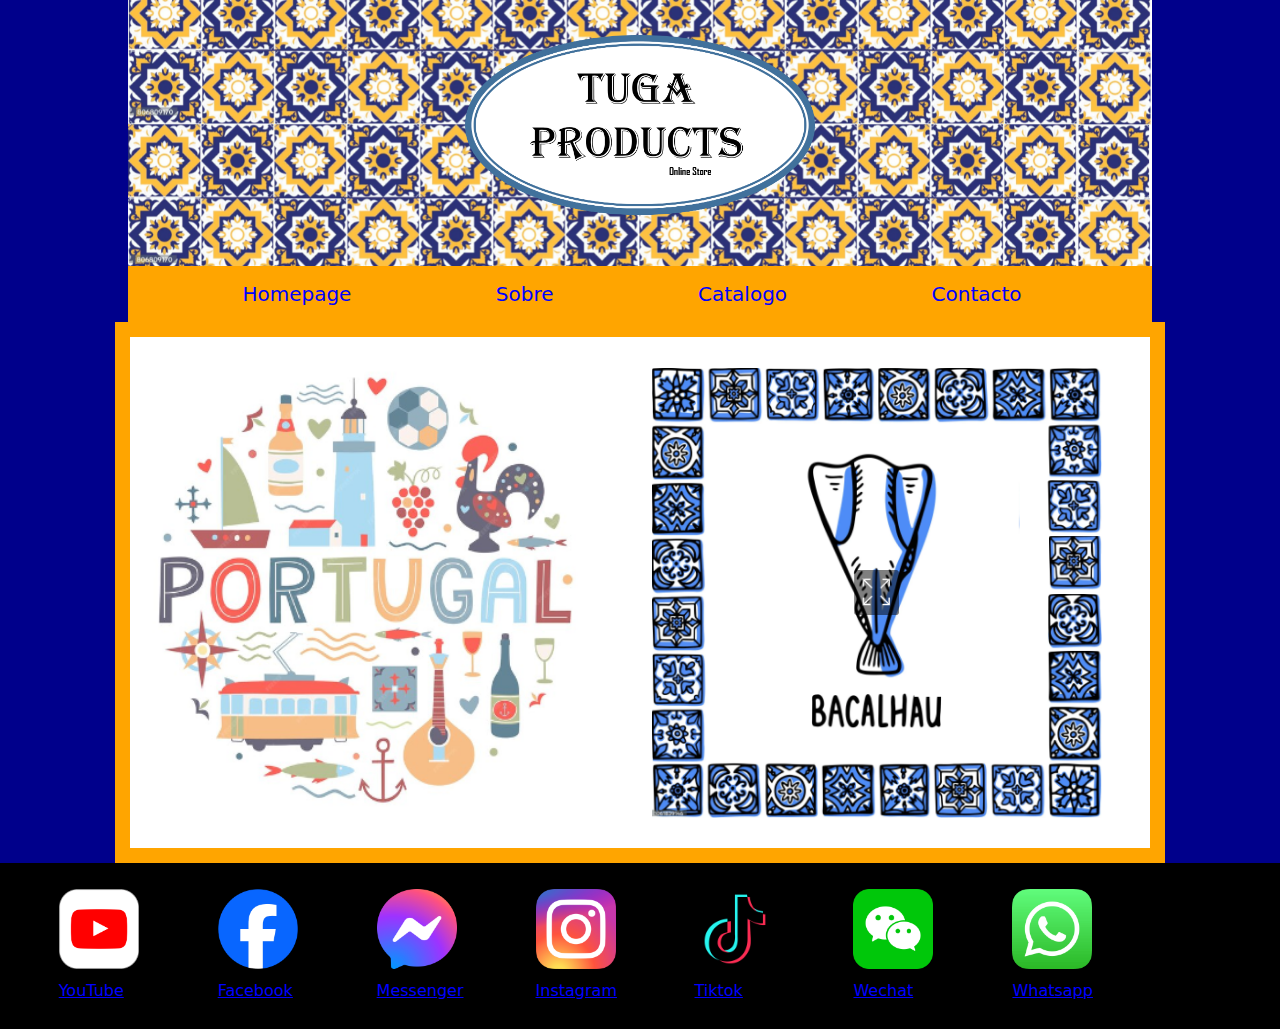
<file: index.html>
<!DOCTYPE html>

<html>
<head>

    <title>Tuga Products - Homepage</title>
    <meta http-equiv="content-type" content="text/html; charset=UTF-8" />
    <meta name="Keywords" content="online, store, buy, portuguese, food, homeland, special, products" />
    <meta name="Description" content="Online store to buy portuguese food products" />
    <meta name="Author" content="Nuno Florido" />
    <link href="https://cdn.jsdelivr.net/npm/bootstrap@5.3.3/dist/css/bootstrap.min.css" rel="stylesheet" integrity="sha384-QWTKZyjpPEjISv5WaRU9OFeRpok6YctnYmDr5pNlyT2bRjXh0JMhjY6hW+ALEwIH" crossorigin="anonymous">
    <script src="https://cdn.jsdelivr.net/npm/bootstrap@5.3.3/dist/js/bootstrap.bundle.min.js" integrity="sha384-YvpcrYf0tY3lHB60NNkmXc5s9fDVZLESaAA55NDzOxhy9GkcIdslK1eN7N6jIeHz" crossorigin="anonymous"></script>
    
    <link href="01_homepage/homepage.css" rel="stylesheet" />
    <link href="mainstylesheet.css" rel="stylesheet" />

</head>

<body>

<section class="header d-flex align-items-center flex-column bd-highlight mb-3 d-flex justify-content-center position-relative">
    <img src="11_images/logo3.png" width="350px" height="180px" class="mx-auto d-block z-1 position-absolute">
    <div id="carouselExampleSlidesOnly" class="carousel slide z-0 position-absolute" data-bs-ride="carousel">
        <div class="carousel-inner">
          <div class="carousel-item active">
            <img src="11_images/destaque-home.png" class="d-block w-100" alt="...">
          </div>
          <div class="carousel-item">
            <img src="11_images/destaque-home-2.png" class="d-block w-100" alt="...">
          </div>
        </div>
      </div>
</section>

<section class="nav01">

  <div class="container navbar01">
      <nav class="navbar">
        <a class="navbar-brand" href="index.html">Homepage</a>
        <a class="navbar-brand" href="02_sobre/sobre.html">Sobre</a>
        <a class="navbar-brand" href="03_catalogo/catalogo.html">Catalogo</a>
        <a class="navbar-brand" href="04_contacto/contacto.html">Contacto</a>
      </nav>
    </div>
</section>

<section class="bodyhomepage justify-content-center">
    <div class="container fluid">
      <div class="row">
        <div class="col-md-6 img_bodyhomepage"><img src="11_images/Screenshot_5.png" width="450px" height="450px"></div>
        <div class="col-md-6 img_bodyhomepage"><img src="11_images/Screenshot_2.png" width="450px" height="450px"></div>
      </div>
    </div>
</section>

<footer>
  <div class="container fluid companies_links">
    <div class="row row1">
      <div class="col-md-1 companie mx-auto">
        <a href="https://www.youtube.com/" target="_blank"><img src="11_images/youtube.png"  width="80px" height="80px" name="youtube" ></a>
        <label name="youtube"><a href="https://www.youtube.com/" target="_blank">YouTube</a></label>
      </div>
      <div class="col-md-1 companie mx-auto">
        <a href="https://www.facebook.com/" target="_blank"><img src="11_images/facebook.png" width="80px" height="80px" name="facebook" ></a>
        <label name="facebook"><a href="https://www.facebook.com/" target="_blank">Facebook</a></label>
      </div>
      <div class="col-md-1 companie mx-auto">
        <a href="https://www.messenger.com/" target="_blank"><img src="11_images/facebook-messenger-icon.png"  width="80px" height="80px" name="messenger" ></a>
        <label name="messenger"><a href="https://www.messenger.com/" target="_blank">Messenger</a></label>
      </div>
      <div class="col-md-1 companie mx-auto">
        <a href="https://www.instagram.com/" target="_blank"><img src="11_images/ig-instagram-icon.png"  width="80px" height="80px" name="instagram" ></a>
        <label name="instagram"><a href="https://www.instagram.com/" target="_blank">Instagram</a></label>
      </div>
      <div class="col-md-1 companie mx-auto">
        <a  href="https://www.tiktok.com/" target="_blank"><img src="11_images/tiktok-color-icon.png" width="80px" height="80px" name="tiktok" ></a>
        <label name="tiktok"><a href="https://www.tiktok.com/" target="_blank">Tiktok</a></label>
      </div>
      <div class="col-md-1 companie mx-auto">
        <a  href="https://www.wechat.com/" target="_blank"><img src="11_images/wechat.png" width="80px" height="80px" name="wechat" ></a>
        <label name="wechat"><a href="https://www.wechat.com/" target="_blank">Wechat</a></label>
      </div>
      <div class="col-md-1 companie mx-auto">
        <a  href="https://www.whatsapp.com/" target="_blank"><img src="11_images/wa-whatsapp-icon.png" width="80px" height="80px" name="whatsapp" ></a>
        <label name="whatsapp"><a href="https://www.whatsapp.com/" target="_blank">Whatsapp</a></label>
      </div>
    </div>
  </div>
</footer>


</body>

</html>
</file>
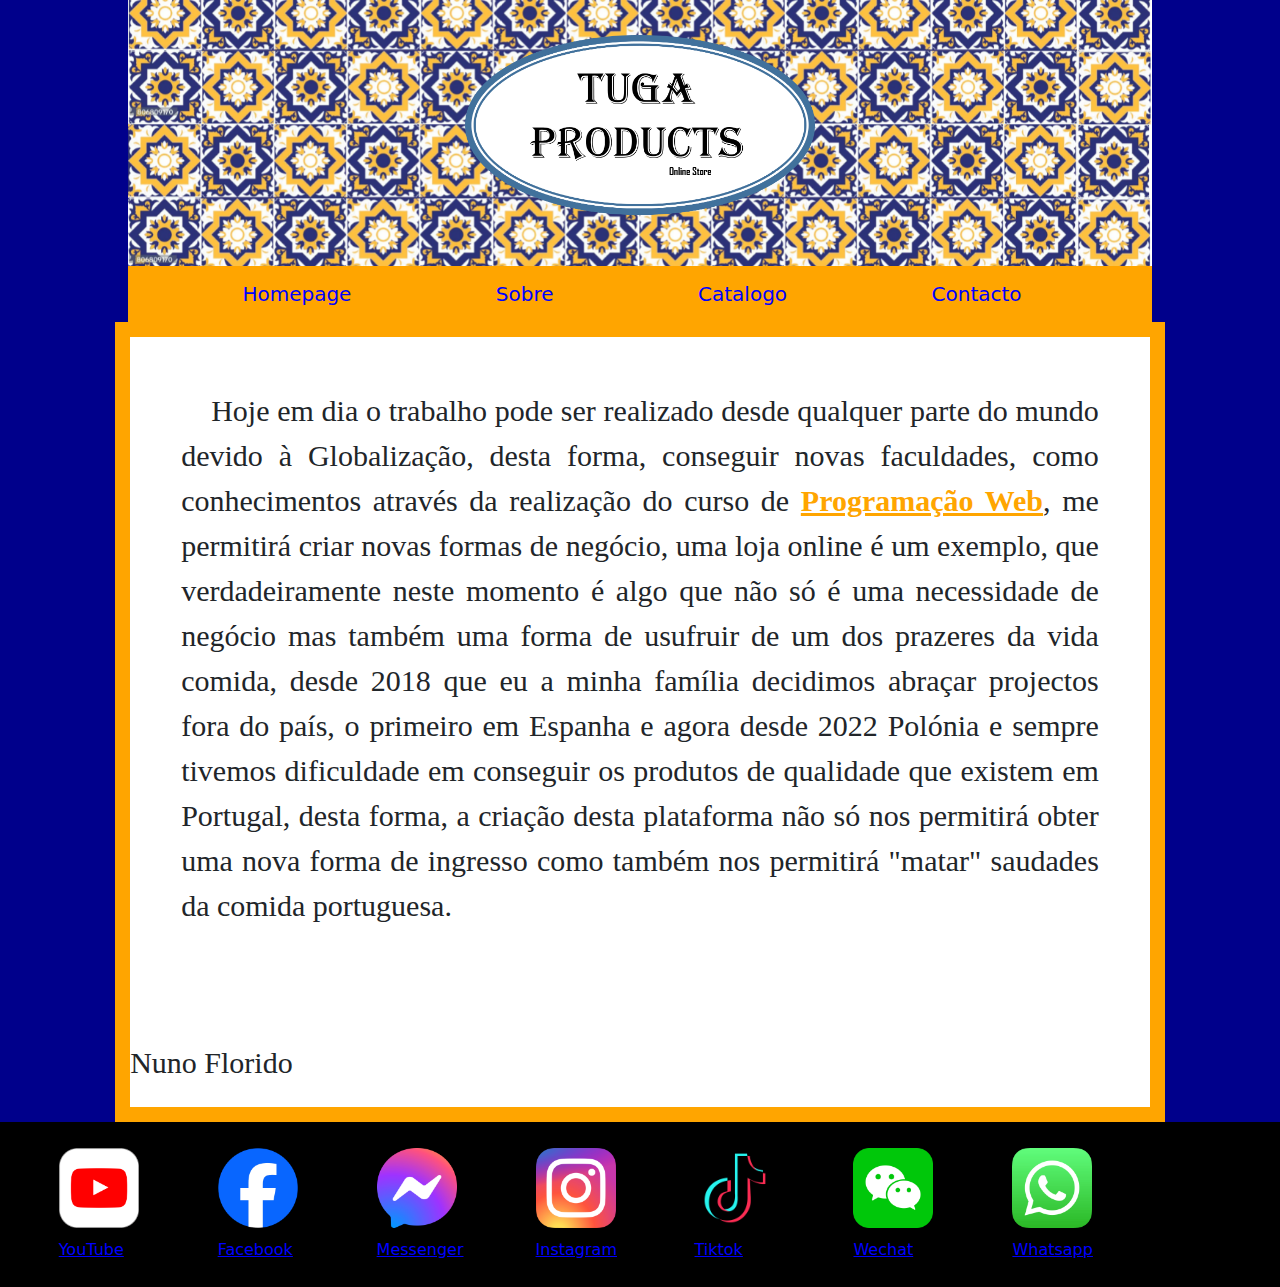
<file: 02_sobre/sobre.html>
<!DOCTYPE html>

<html>
<head>

    <title>Tuga Products - Sobre</title>
    <meta http-equiv="content-type" content="text/html; charset=UTF-8" />
    <meta name="Keywords" content="online, store, buy, portuguese, food, homeland, special, products" />
    <meta name="Description" content="Online store to buy portuguese food products" />
    <meta name="Author" content="Nuno Florido" />
    <link href="https://cdn.jsdelivr.net/npm/bootstrap@5.3.3/dist/css/bootstrap.min.css" rel="stylesheet" integrity="sha384-QWTKZyjpPEjISv5WaRU9OFeRpok6YctnYmDr5pNlyT2bRjXh0JMhjY6hW+ALEwIH" crossorigin="anonymous">
    <script src="https://cdn.jsdelivr.net/npm/bootstrap@5.3.3/dist/js/bootstrap.bundle.min.js" integrity="sha384-YvpcrYf0tY3lHB60NNkmXc5s9fDVZLESaAA55NDzOxhy9GkcIdslK1eN7N6jIeHz" crossorigin="anonymous"></script>
    
    <link href="sobre.css" rel="stylesheet" />
    <link href="../mainstylesheet.css" rel="stylesheet" />

</head>

<body>

<section class="header d-flex align-items-center flex-column bd-highlight mb-3 d-flex justify-content-center position-relative">
    <img src="../11_images/logo3.png" width="350px" height="180px" class="mx-auto d-block z-1 position-absolute">
    <div id="carouselExampleSlidesOnly" class="carousel slide z-0 position-absolute" data-bs-ride="carousel">
        <div class="carousel-inner">
          <div class="carousel-item active">
            <img src="../11_images/destaque-home.png" class="d-block w-100" alt="...">
          </div>
          <div class="carousel-item">
            <img src="../11_images/destaque-home-2.png" class="d-block w-100" alt="...">
          </div>
        </div>
      </div>
</section>

<section class="nav01">

  <div class="container navbar01">
      <nav class="navbar">
        <a class="navbar-brand" href="../index.html">Homepage</a>
        <a class="navbar-brand" href="sobre.html">Sobre</a>
        <a class="navbar-brand" href="../03_catalogo/catalogo.html">Catalogo</a>
        <a class="navbar-brand" href="../04_contacto/contacto.html">Contacto</a>
      </nav>
    </div>
</section>

<section class="bodyhomepage justify-content-center">
    <p class="P1">Hoje em dia o trabalho pode ser realizado desde qualquer parte do mundo devido à Globalização, desta forma,
		conseguir novas faculdades, como conhecimentos através da realização do curso de <span class="spn1">Programação Web</span>, 
		me permitirá criar novas formas de negócio, uma loja online é um exemplo, que verdadeiramente neste momento é algo que não só
		é uma necessidade de negócio mas também uma forma de usufruir de um dos prazeres da vida comida, desde 2018 que eu a 
		minha família decidimos abraçar projectos fora do país, o primeiro em Espanha e agora desde 2022 Polónia e sempre tivemos 
		dificuldade em conseguir os produtos de qualidade que existem em Portugal, desta forma, a criação desta plataforma 
		não só nos permitirá obter uma nova forma de ingresso como também nos permitirá "matar" saudades da comida portuguesa.
 <br />
 <br />
 <p class="signature">Nuno Florido</p>
</section>

<footer>
  <div class="container fluid companies_links">
    <div class="row row1">
      <div class="col-md-1 companie mx-auto">
        <a href="https://www.youtube.com/" target="_blank"><img src="../11_images/youtube.png"  width="80px" height="80px" name="youtube" ></a>
        <label name="youtube"><a href="https://www.youtube.com/" target="_blank">YouTube</a></label>
      </div>
      <div class="col-md-1 companie mx-auto">
        <a href="https://www.facebook.com/" target="_blank"><img src="../11_images/facebook.png" width="80px" height="80px" name="facebook" ></a>
        <label name="facebook"><a href="https://www.facebook.com/" target="_blank">Facebook</a></label>
      </div>
      <div class="col-md-1 companie mx-auto">
        <a href="https://www.messenger.com/" target="_blank"><img src="../11_images/facebook-messenger-icon.png"  width="80px" height="80px" name="messenger" ></a>
        <label name="messenger"><a href="https://www.messenger.com/" target="_blank">Messenger</a></label>
      </div>
      <div class="col-md-1 companie mx-auto">
        <a href="https://www.instagram.com/" target="_blank"><img src="../11_images/ig-instagram-icon.png"  width="80px" height="80px" name="instagram" ></a>
        <label name="instagram"><a href="https://www.instagram.com/" target="_blank">Instagram</a></label>
      </div>
      <div class="col-md-1 companie mx-auto">
        <a  href="https://www.tiktok.com/" target="_blank"><img src="../11_images/tiktok-color-icon.png" width="80px" height="80px" name="tiktok" ></a>
        <label name="tiktok"><a href="https://www.tiktok.com/" target="_blank">Tiktok</a></label>
      </div>
      <div class="col-md-1 companie mx-auto">
        <a  href="https://www.wechat.com/" target="_blank"><img src="../11_images/wechat.png" width="80px" height="80px" name="wechat" ></a>
        <label name="wechat"><a href="https://www.wechat.com/" target="_blank">Wechat</a></label>
      </div>
      <div class="col-md-1 companie mx-auto">
        <a  href="https://www.whatsapp.com/" target="_blank"><img src="../11_images/wa-whatsapp-icon.png" width="80px" height="80px" name="whatsapp" ></a>
        <label name="whatsapp"><a href="https://www.whatsapp.com/" target="_blank">Whatsapp</a></label>
      </div>
    </div>
  </div>
</footer>


</body>

</html>
</file>
<file: 01_homepage/homepage.css>
.img_bodyhomepage {
    padding-top: 3%;
    margin-left: 0%;
    padding-bottom: 3%;
}
</file>
<file: mainstylesheet.css>
body {

    background-color: darkblue;
    height:auto;
    width: 100%;
    align-items: center;

}

.header {
    background-color: none;
	width: 80%;
	height: 250px;
	text-align: center;
	margin-left: 10%;
	position: relative;
}

.nav01 {

    background-color: orange;
    width: 80%;
    margin-left: 10%;
    position: relative;

}

.navbar01 {

    width: 80%;
}

#navbar01 a {
	display: inline-block;
	padding-top: 12px;
}

a:link {
	color: blue;
}

a:visited {
	color: purple;

}

a:hover {
	color: green;
}

a:active {
	color: red ;
}

.bodyhomepage {
	background-color: white;
	width: 82%;
	height: auto;
	border: 15px solid orange;
	margin-left: 9%;
}


footer{
    background-color: black;
    width:100%;
    height:auto;
}

.companies_links{
    padding: 2%;
    display: inline-block;
}

.row1 {
    align-items: center;

}

.companie a {
    justify-content: center;
    
}

.companie label{
    padding-top: 15%;
    justify-items: center;
}
</file>
<file: 02_sobre/sobre.css>
.P1 {
	font-family: Cursive;
	font-size: 30px;
	padding: 5%;
	text-indent: 30px;
	text-align: justify;
}

.spn1 {
	font-weight: bold;
	color: orange;
	text-decoration: underline;	
}

.signature{
	width: 300px;
	height: 20px;
	position: relative;
	bottom: 0px;
    padding-bottom: 5%;
	left: 0px;
	font-family: Cursive;
	font-size: 30px;
	text-indent: 0px;
}
</file>
